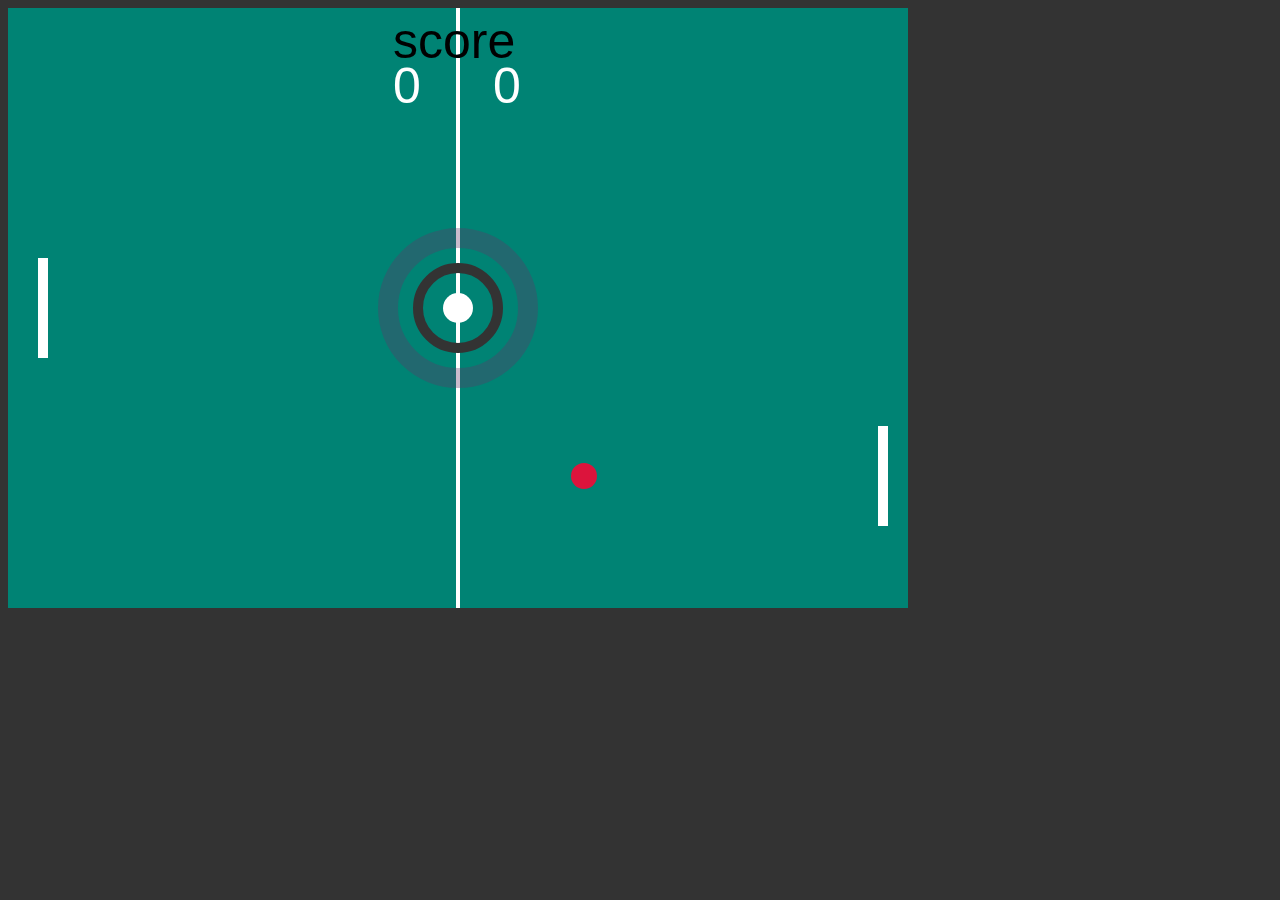
<file: footballGame/game.html>
<!DOCTYPE html>
<html>
<head>
	<title></title>
	<style media="screen">
		body{
			background-color: #333;
		}
	</style>
</head>
<body>
<canvas id="game" width="900" height="600" style="background-color: #fff;"></canvas>
<script type="text/javascript"src="game.js"></script>
</body>
</html>
</file>
